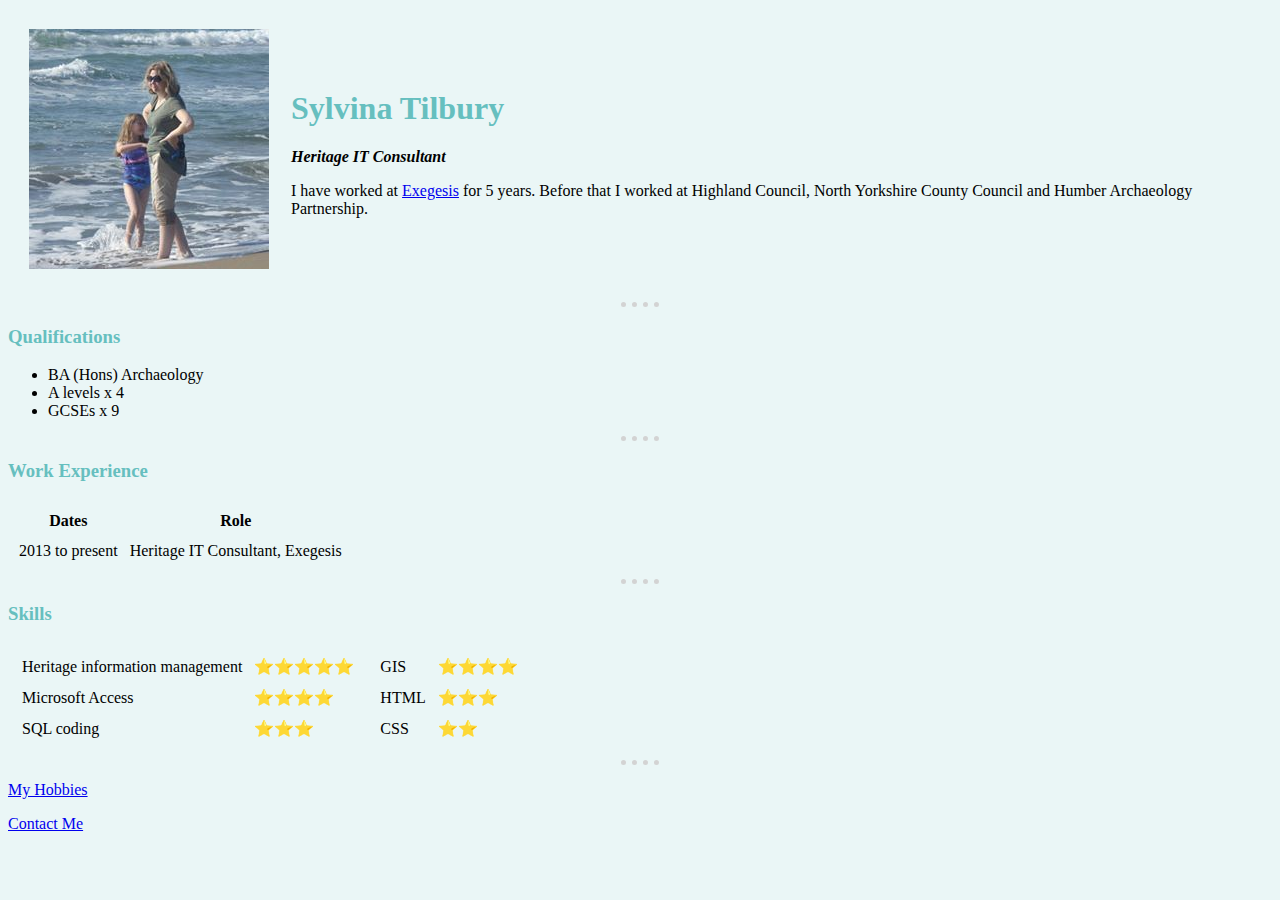
<file: index.html>
<!DOCTYPE html>
<html lang="en" dir="ltr">

<head>
  <meta charset="utf-8">
  <title>Sylvina's personal site</title>
  <link rel="stylesheet" href="css/styles.css">
</head>

<body>
  <table cellspacing="20">
    <tr>
      <td><img src="images/Me.jpg" alt="Picture of Sylvina Tilbury" /></td>
      <td>
        <h1>Sylvina Tilbury</h1>
        <p><em><strong>Heritage IT Consultant</strong></em></p>
        <p>
          I have worked at <a href="https://esdm.co.uk">Exegesis</a> for 5 years. Before that I worked at Highland Council, North Yorkshire County Council and Humber Archaeology Partnership.
        </p>
      </td>

    </tr>
  </table>


  <hr />
  <h3>Qualifications</h3>
  <p>
    <ul>
      <li>BA (Hons) Archaeology</li>
      <li>A levels x 4</li>
      <li>GCSEs x 9</li>
    </ul>
  </p>
  <hr />
  <h3>Work Experience</h3>
  <table cellspacing="10">
    <thead>
      <tr>
        <th>Dates</th>
        <th>Role</th>
      </tr>
    </thead>
    <tbody>
      <tr>
        <td>2013 to present</td>
        <td>Heritage IT Consultant, Exegesis</td>
      </tr>
    </tbody>
    <tfoot>
    </tfoot>
  </table>
  <hr />
  <h3>Skills</h3>
  <table>
    <tr>
      <td>
        <table cellspacing="10">
          <tr>
            <td>Heritage information management</td>
            <td>⭐⭐⭐⭐⭐</td>
          </tr>
          <tr>
            <td>Microsoft Access</td>
            <td>⭐⭐⭐⭐</td>
          </tr>
          <tr>
            <td>SQL coding</td>
            <td>⭐⭐⭐</td>
          </tr>
        </table>
      </td>
      <td>
        <table cellspacing="10">
          <tr>
            <td>GIS</td>
            <td>⭐⭐⭐⭐</td>
          </tr>
          <tr>
            <td>HTML</td>
            <td>⭐⭐⭐</td>
          </tr>
          <tr>
            <td>CSS</td>
            <td>⭐⭐</td>
          </tr>
        </table>
      </td>
    </tr>
  </table>
  <hr>
  <p><a href="hobbies.html">My Hobbies</a></p>
  <p><a href="contact.html">Contact Me</a></p>
</body>

</html>
</file>
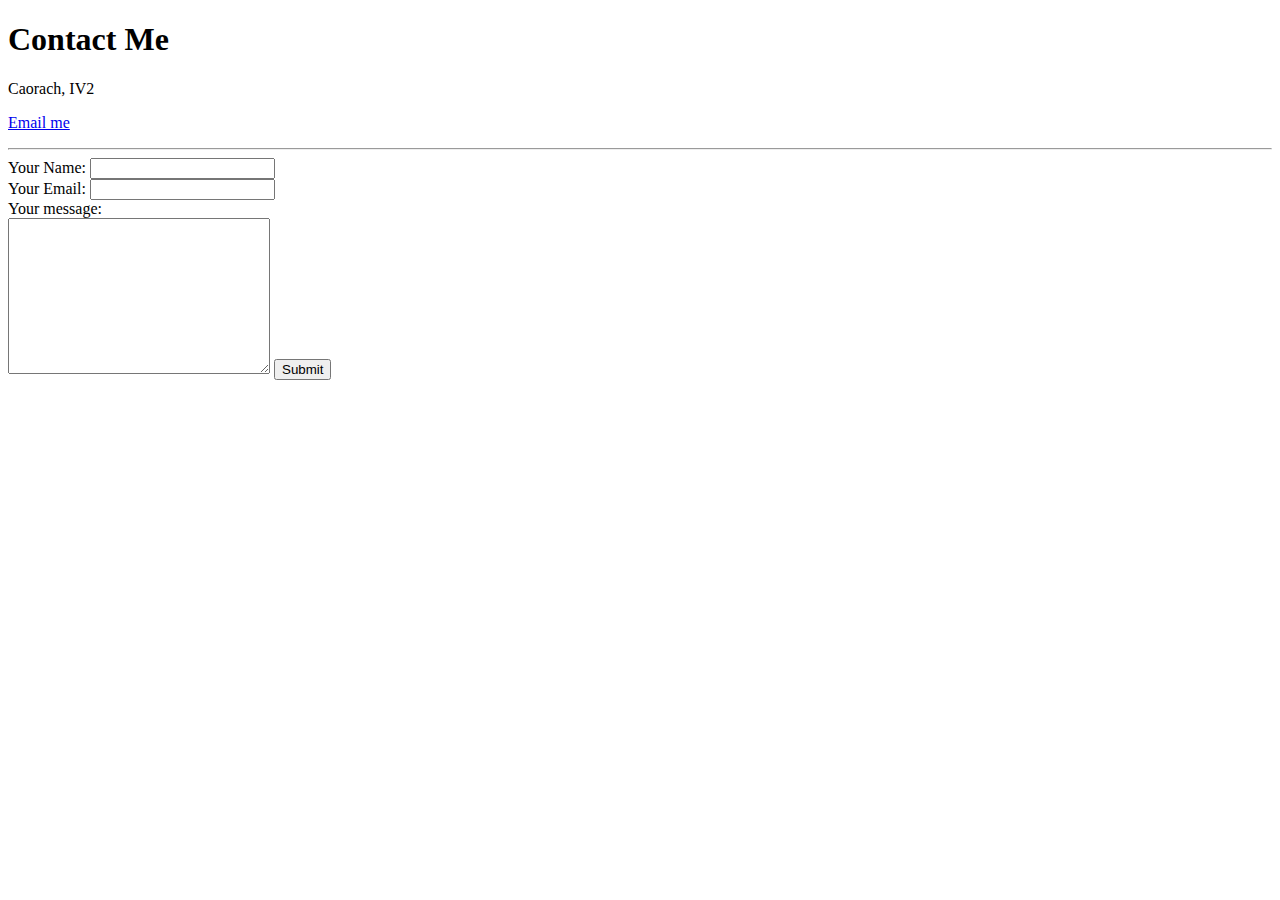
<file: contact.html>
<!DOCTYPE html>
<html lang="en" dir="ltr">

<head>
  <meta charset="utf-8">
  <title></title>
</head>

<body>
  <h1>Contact Me</h1>
  <p>Caorach, IV2</p>
  <p>
  <a href="mailto:stilbury99@gmail.com">Email me</a>
  </p>
  <hr size="2" />
  <form action="mailto:stilbury99@gmail.com" method="post" enctype="text/plain">
    <label>Your Name:</label>
    <input type="text" name="yourName" value="">
    <br />
    <label>Your Email:</label>
    <input type="email" name="yourEmail" value="">
    <br />
    <label>Your message:</label>
    <br />
    <textarea name="yourMessage" rows="10" cols="30"></textarea>
    <input type="submit">
  </form>

  </body>

</html>
</file>
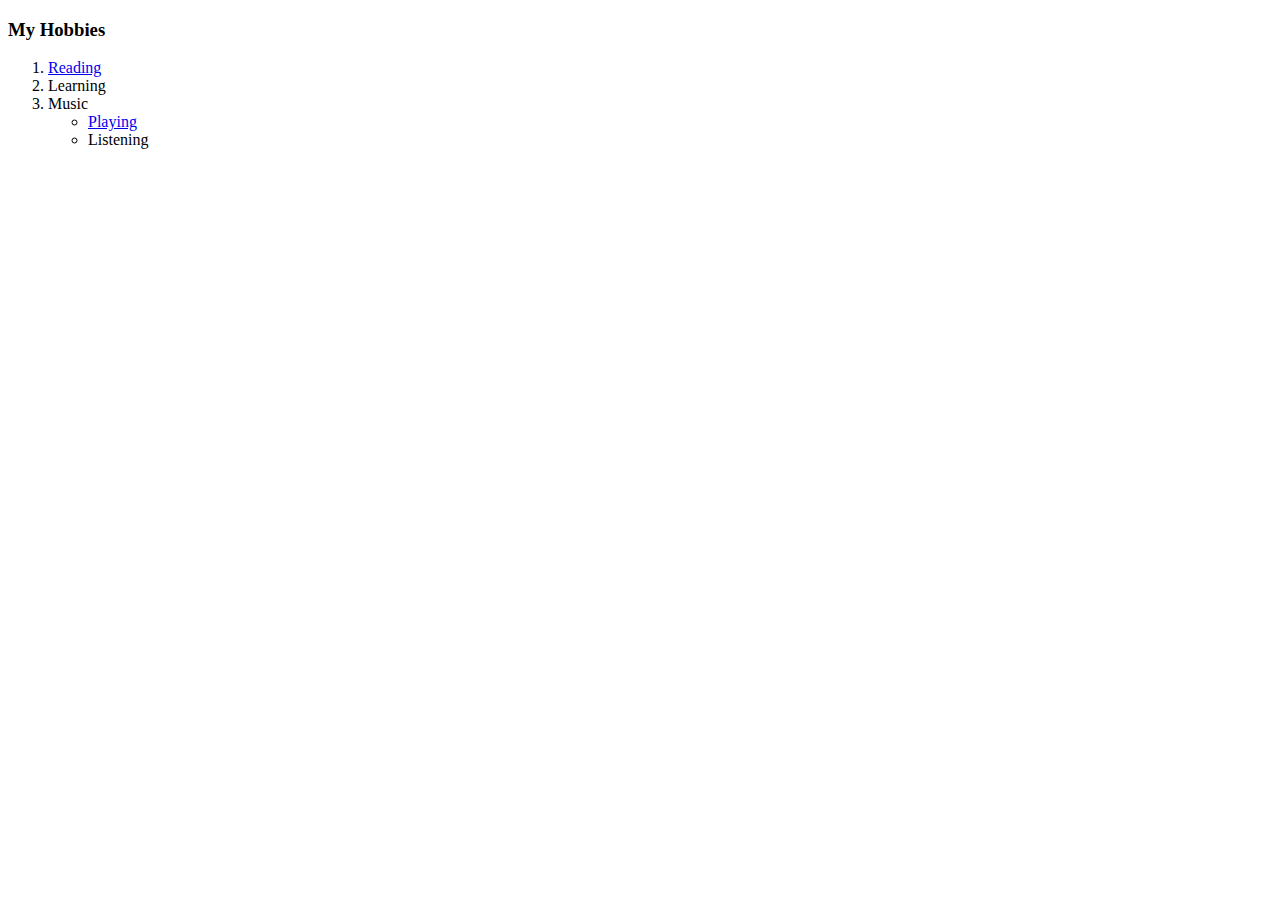
<file: hobbies.html>
<!DOCTYPE html>
<html lang="en" dir="ltr">
</html>

<head>
  <meta charset="utf-8">
  <title></title>
</head>

<body>
  <h3>My Hobbies</h3>
  <ol>
    <li><a href="http://www.goodreads.com">Reading</a></li>
    <li>Learning</li>
    <li>Music
      <ul>
        <li><a href="https://www.rcm.ac.uk/">Playing</a></li>
        <li>Listening</li>
      </ul>
    </li>
  </ol>
</body>

</html>
</file>
<file: css/styles.css>
body {
  background-color: #eaf6f6;
}

h1, h3 {
  color: #66bfbf;
}

hr {
  border-color: lightgrey;
  border-style: dotted none none;
  border-width: 5px;
  width: 3%;
}
</file>
